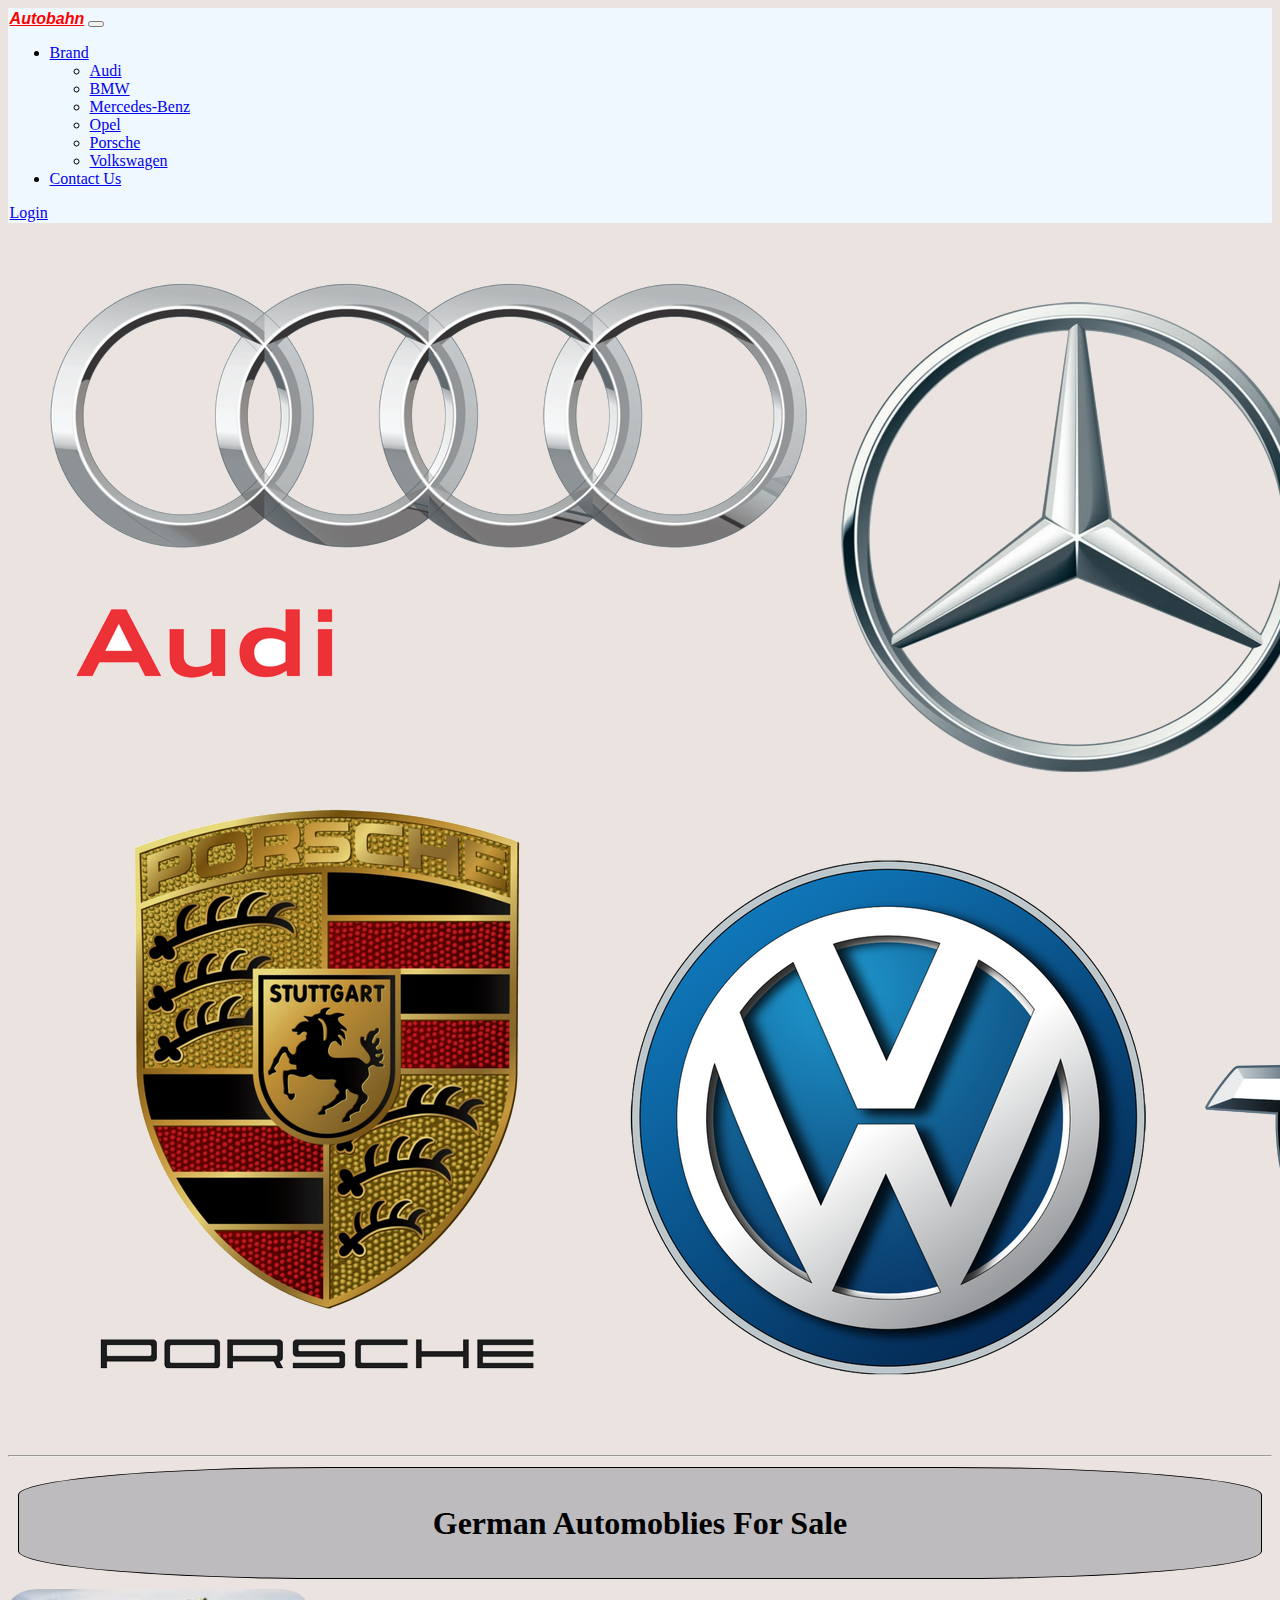
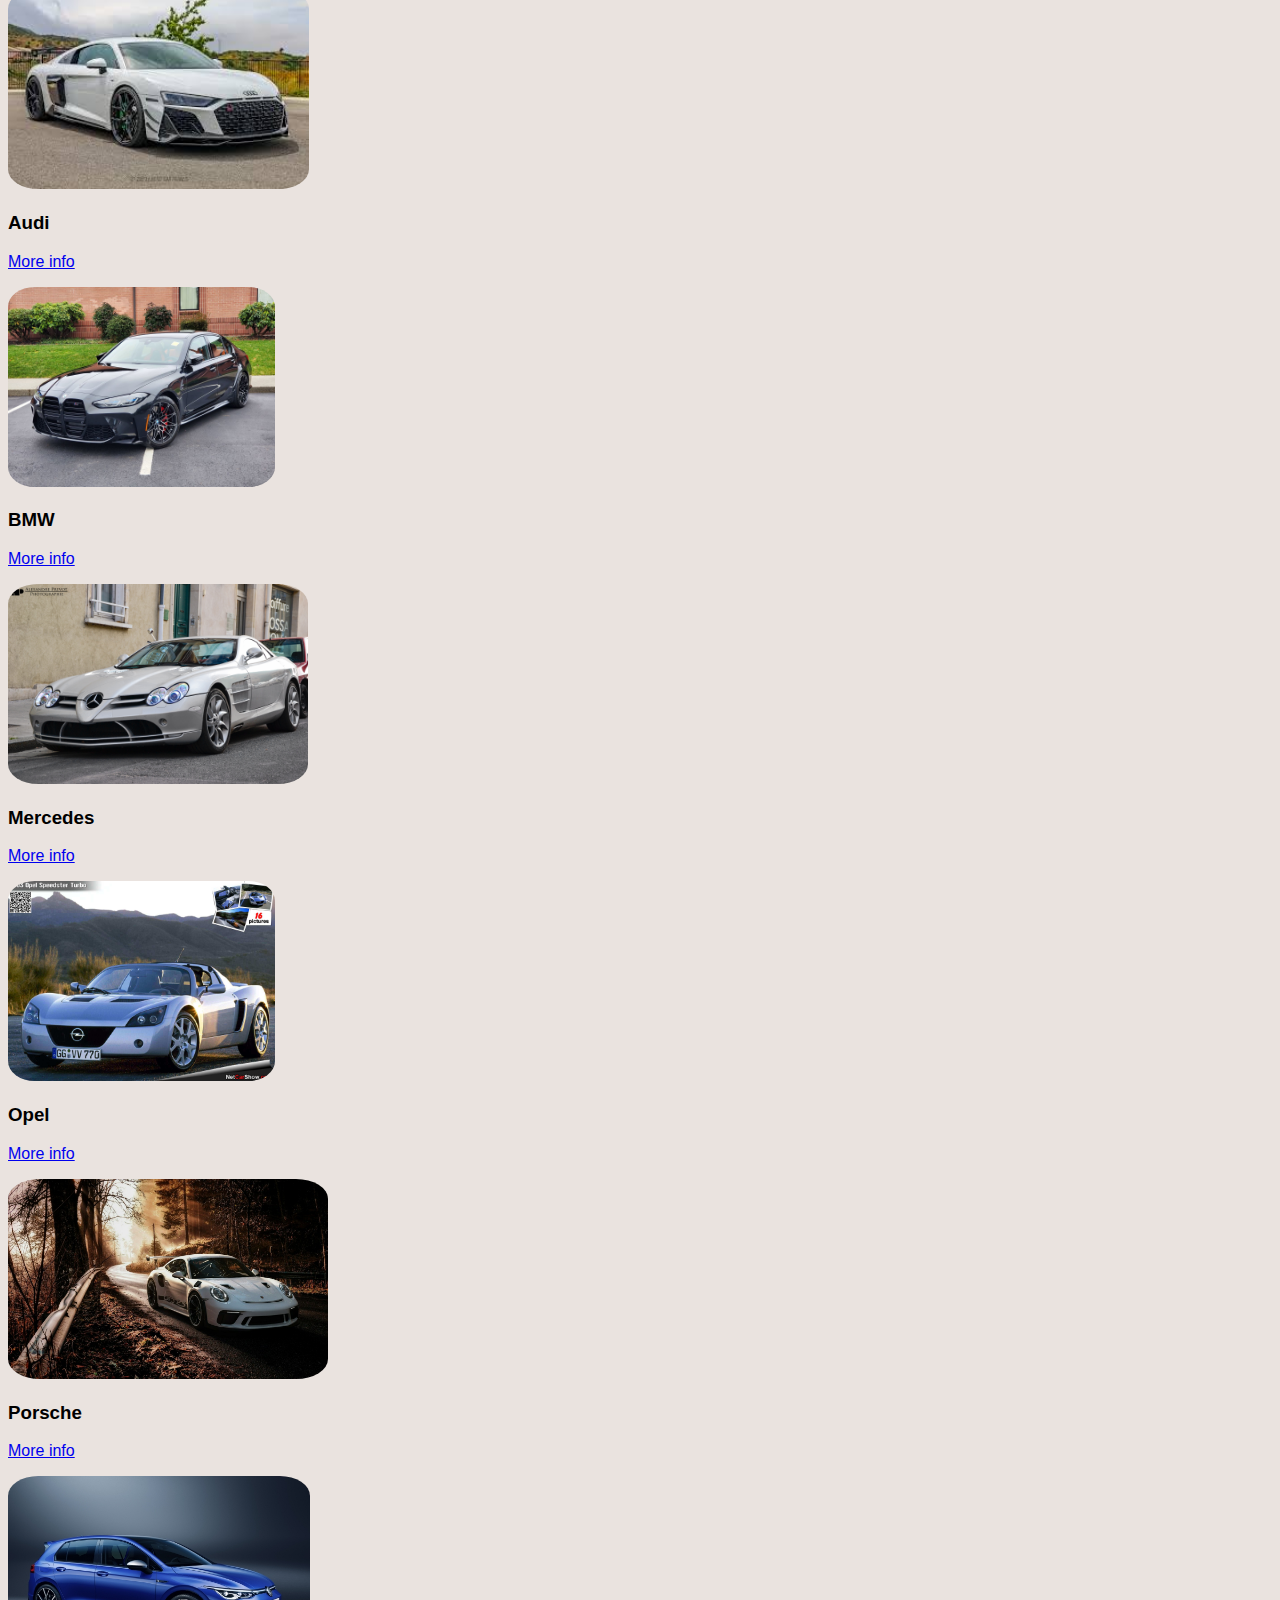
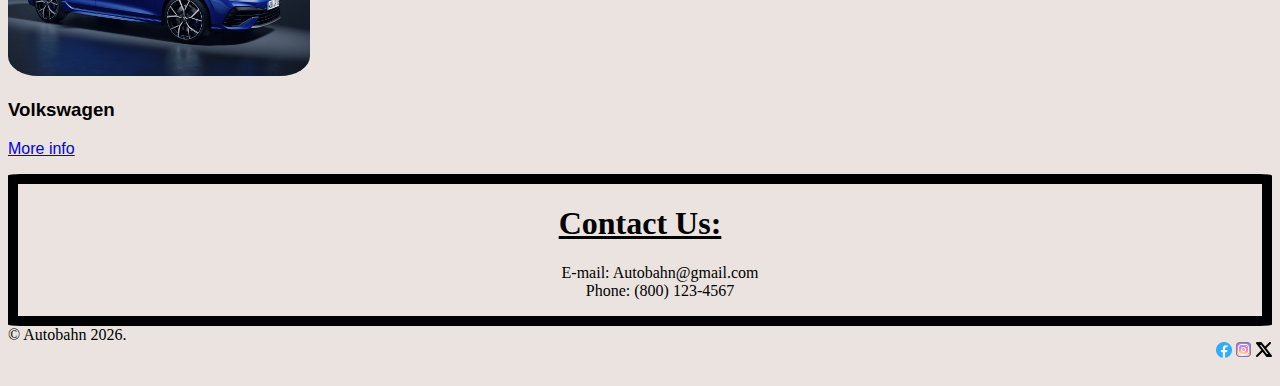
<file: Src/index.html>
<!DOCTYPE html>
<html lang="en">

<head>
  <meta charset="UTF-8">
  <meta name="viewport" content="width=device-width, initial-scale=1.0">
  <title>Project #1</title>
  <link href="https://cdn.jsdelivr.net/npm/bootstrap@5.3.8/dist/css/bootstrap.min.css" rel="stylesheet"
    integrity="sha384-sRIl4kxILFvY47J16cr9ZwB07vP4J8+LH7qKQnuqkuIAvNWLzeN8tE5YBujZqJLB" crossorigin="anonymous">

  <link rel="stylesheet" href="css/style.css">
</head>

<body>
  <header class="page-header">
    <nav class="navbar navbar-expand-sm fixed-top">
      <div class="header-page container-fluid">
        <a class="navbar-brand" href="#">Autobahn</a>
        <button class="navbar-toggler" type="button" data-bs-toggle="collapse" data-bs-target="#logo"
          aria-controls="logo" aria-expanded="false" aria-label="Toggle navigation">
          <span class="navbar-toggler-icon"></span>
        </button>
        <div class="collapse navbar-collapse" id="logo">
          <ul class="navbar-nav me-auto my-2 my-lg-0 navbar-nav-scroll" style="--bs-scroll-height: 100px;">
            <li class="nav-item dropdown">
              <a class="nav-link dropdown-toggle" href="#" role="button" data-bs-toggle="dropdown"
                aria-expanded="false">
                Brand
              </a>
              <ul class="dropdown-menu">
                <li><a class="dropdown-item" href="#audi">Audi</a></li>
                <li><a class="dropdown-item" href="#bmw">BMW</a></li>
                <li><a class="dropdown-item" href="#">Mercedes-Benz</a></li>
                <li><a class="dropdown-item" href="#">Opel</a></li>
                <li><a class="dropdown-item" href="#">Porsche</a></li>
                <li><a class="dropdown-item" href="#">Volkswagen</a></li>
              </ul>
            </li>
            <li class="nav-item">
              <a class="nav-link contact" href="#contactinfo">Contact Us</a>
            </li>
          </ul>
          <a class="btn btn-primary" href="#">Login</a>
        </div>
      </div>
    </nav>

  </header>

  <main class="container-fluid">
    <img src="./images/German-car-brands-logos.png" class="img-fluid car_logo" alt="car brand logos">
    <hr class="border border-danger border-2 opacity-50">
    <div class="bordered-div">
      <h1 class="title">German Automoblies For Sale</h1>
    </div>
    <div class="d-flex flex-wrap">
      <section class="manufacturer">
        <img id="audi" src="./images/R8.jpg" alt="Audi R8">
        <h3>Audi</h3>
        <a class="btn btn-info" href="#">More info</a>
      </section>
      <section class="manufacturer">
        <img id="bmw" src="./images/M3.jpg" alt="BMW M3">
        <h3>BMW</h3>
        <a class="btn btn-info" href="#">More info</a>
      </section>
      <section class="manufacturer">
        <img id="benz" src="./images/SLR.jpg" alt="Benz SLR">
        <h3>Mercedes</h3>
        <a class="btn btn-info" href="#">More info</a>
      </section>
      <section class="manufacturer">
        <img class="car" id="opel" src="./images/Speedster.jpg" alt="Opel Speedster">
        <h3>Opel</h3>
        <a class="btn btn-info" href="#">More info</a>
      </section>
      <section class="manufacturer">
        <img class="car" id="porsche" src="./images/GT3.jpg" alt="Porsche GT3 RS">
        <h3>Porsche</h3>
        <a class="btn btn-info" href="#">More info</a>
      </section>
      <section class="manufacturer">
        <img id="vw" src="./images/Golf.jpg" alt="vw Golf R">
        <h3>Volkswagen</h3>
        <a class="btn btn-info" href="#">More info</a>
      </section>
    </div>
    <div class="contactus" id="contactinfo">
      <h1 class="contactheading">Contact Us:</h1>
      <div>
        <ul class="contactlist">
          <li>E-mail: Autobahn@gmail.com</li>
          <li>Phone: (800) 123-4567</li>
        </ul>
      </div>


  </main>

  <footer class="container-fluid">

    &copy; Autobahn 2026.
    <ul class="social">
      <li class="list">
        <a href="https://www.facebook.com/kenny.portes">
          <img class="icon" src="./images/facebook-icon.png" alt="facebook" />
        </a>
      </li>
      <li class="list">
        <a href="https://www.instagram.com/kenken_3445/">
          <img class="icon" src="./images/instagram-icon.png" alt="instagram" />
        </a>
      </li>
      <li class="list">
        <a href="https://x.com/kenny02387484">
          <img class="icon" src="./images/twitter-icon.png" alt="x" />
        </a>
      </li>
    </ul>
    </div>


  </footer>
  <script src="https://cdn.jsdelivr.net/npm/bootstrap@5.3.8/dist/js/bootstrap.bundle.min.js"
    integrity="sha384-FKyoEForCGlyvwx9Hj09JcYn3nv7wiPVlz7YYwJrWVcXK/BmnVDxM+D2scQbITxI" crossorigin="anonymous">
    </script>
</body>

</html>
</file>
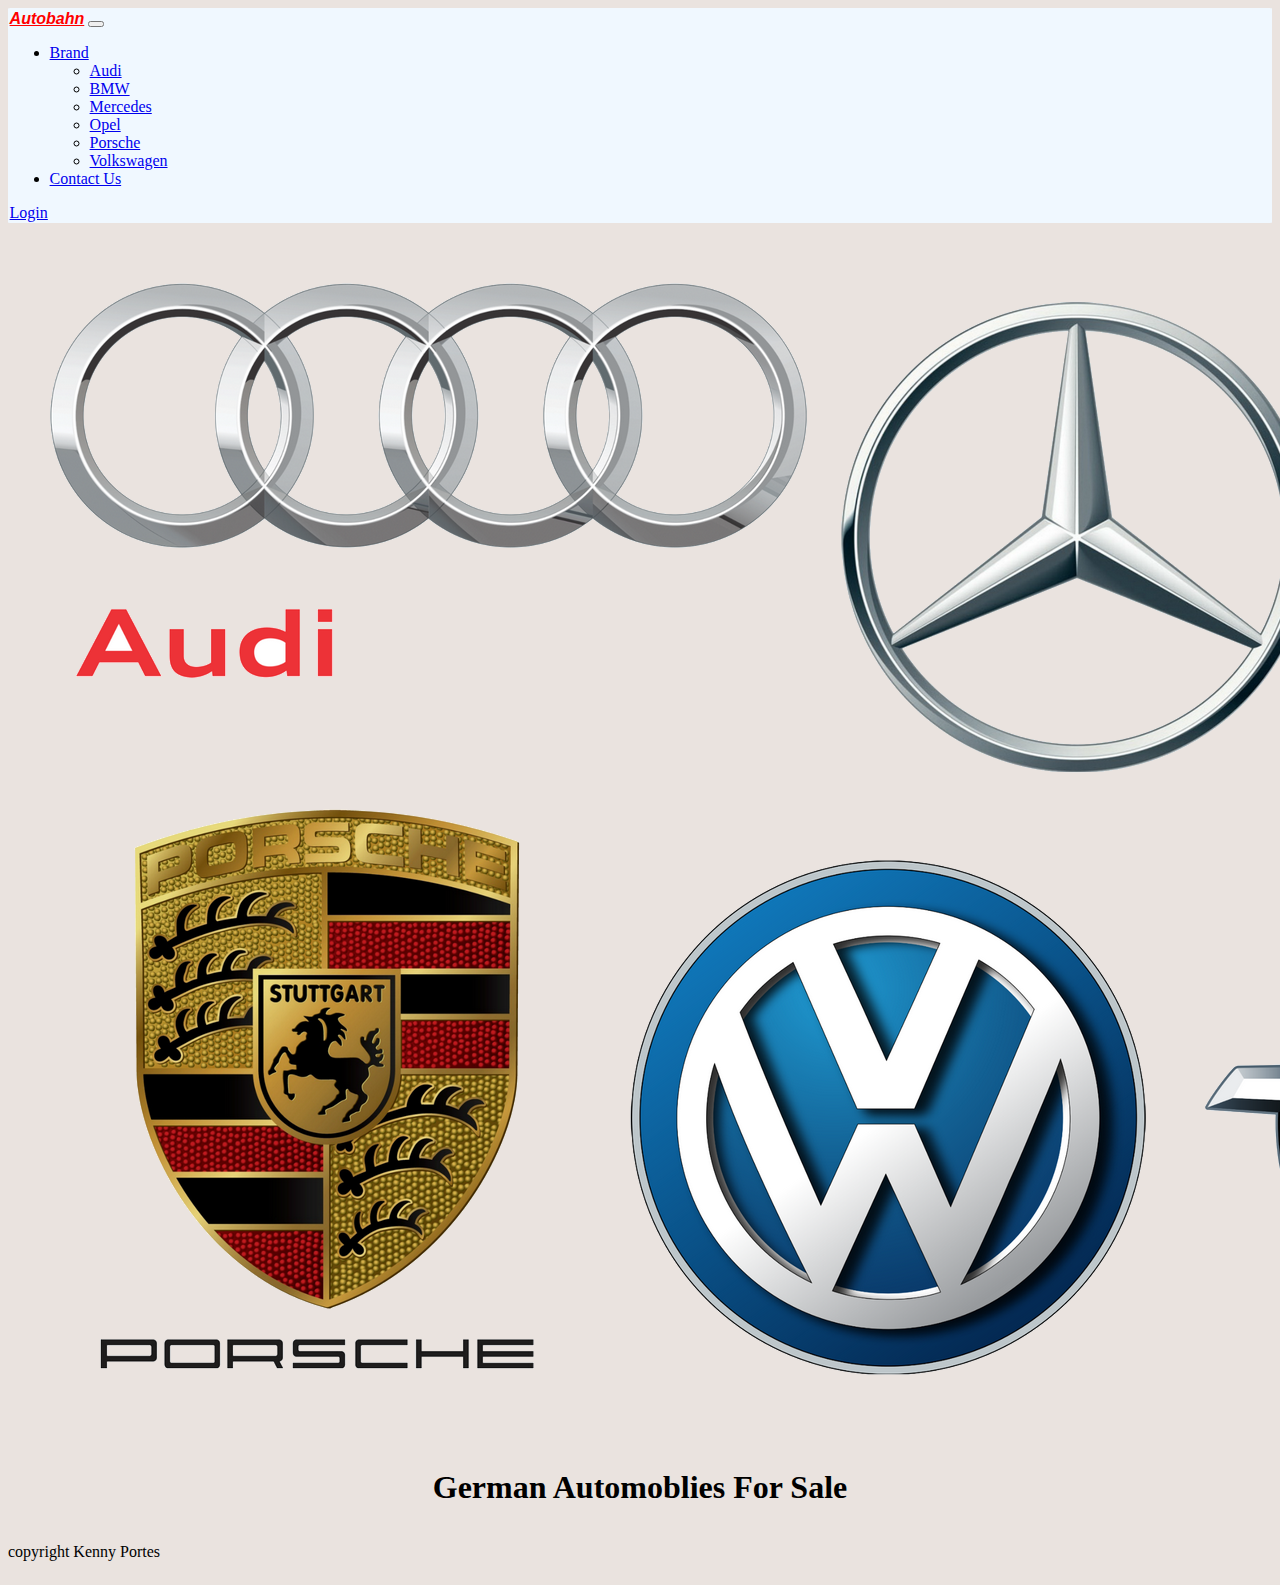
<file: Src/Homepage_index.html>
<!DOCTYPE html>
<html lang="en">
<head>
    <meta charset="UTF-8">
    <meta name="viewport" content="width=device-width, initial-scale=1.0">
    <title>Project #1</title>
    <link 
        href="https://cdn.jsdelivr.net/npm/bootstrap@5.3.8/dist/css/bootstrap.min.css" rel="stylesheet" integrity="sha384-sRIl4kxILFvY47J16cr9ZwB07vP4J8+LH7qKQnuqkuIAvNWLzeN8tE5YBujZqJLB" crossorigin="anonymous">
   
    <link rel="stylesheet" href="css/style.css">
</head>
<body>
<header class="page-header">
     <nav class="navbar navbar-expand-md bg-body-tertiary">
      <div class="header-page container-fluid">
        <a class="navbar-brand" href="#">Autobahn</a>
        <button class="navbar-toggler" type="button" data-bs-toggle="collapse" data-bs-target="#logo" aria-controls="logo" aria-expanded="false" aria-label="Toggle navigation">
        <span class="navbar-toggler-icon"></span>
        </button>
      <div class="collapse navbar-collapse" id="logo">
        <ul class="navbar-nav me-auto my-2 my-lg-0 navbar-nav-scroll" style="--bs-scroll-height: 100px;">
         <li class="nav-item dropdown">
               <a class="nav-link dropdown-toggle" href="#" role="button" data-bs-toggle="dropdown" aria-expanded="false">
               Brand
               </a>
        <ul class="dropdown-menu">
            <li><a class="dropdown-item" href="#">Audi</a></li>
            <li><a class="dropdown-item" href="#">BMW</a></li>
            <li><a class="dropdown-item" href="#">Mercedes</a></li>
            <li><a class="dropdown-item" href="#">Opel</a></li>
            <li><a class="dropdown-item" href="#">Porsche</a></li>
            <li><a class="dropdown-item" href="#">Volkswagen</a></li>
           </ul>
         </li>
        <li class="nav-item">
          <a class="nav-link contact " href="#">Contact Us</a>
        </li>
      </ul>
      <a  href="#">Login</a>
    </div>
      </div>
     </nav>
 </header>

 <main class="container-fluid">
    <div>
     <img src="./images/German-car-brands-logos.png" class="car_logo" alt="car brand logos" >
    </div>
    <h1 class="title">German Automoblies For Sale</h1>
 </main>

 <footer class="container-fluid">
<div>
  <p >copyright Kenny Portes</p>

</div>
 </footer>

 
    <script 
        src="https://cdn.jsdelivr.net/npm/bootstrap@5.3.8/dist/js/bootstrap.bundle.min.js" integrity="sha384-FKyoEForCGlyvwx9Hj09JcYn3nv7wiPVlz7YYwJrWVcXK/BmnVDxM+D2scQbITxI" crossorigin="anonymous">
        
    </script>
</body>
</html>
</file>
<file: Src/css/style.css>
body {
  background-color: #eae3df;
}

.navbar-brand {
font-family: Arial, Helvetica, sans-serif;
font-style: italic;
font-weight: bold;
color: red;
text-decoration: underline;
}


.navbar-brand:hover {
  color:#6c757d;
}

.navbar {
  background-color: aliceblue;
  padding: 0.1rem;
  border-radius: 0.2%;
}

.nav-link:hover {
  color: #0000FF;
}

.bordered-div {
  background-color: hsl(280, 2%, 74%);
  border: 1px solid black;
  padding: 15px;
  margin: 10px;
  border-radius: 25%;
  font-style: bold;
}

.title {
  text-align: center;
}


.manufacturer {
  padding-right: 1rem;
  padding-bottom: 1rem;
  font-family: Arial, Helvetica, sans-serif;
}

.manufacturer img {
  height: 200px;
  width: auto;
  border-radius: 10%;
}

.contactus {
  text-align: center;
  border: 10px solid black;
  border-radius: 1%;
}

.contactheading {
  font-style: inherit;
  text-decoration: underline;
}
.contactlist {

   text-align: center;
   list-style: none;
}

footer {
  display: flex;
  justify-content: space-between;
}

.social {
  list-style: none;
  
}

.list {
  display: inline-block;
}
</file>
